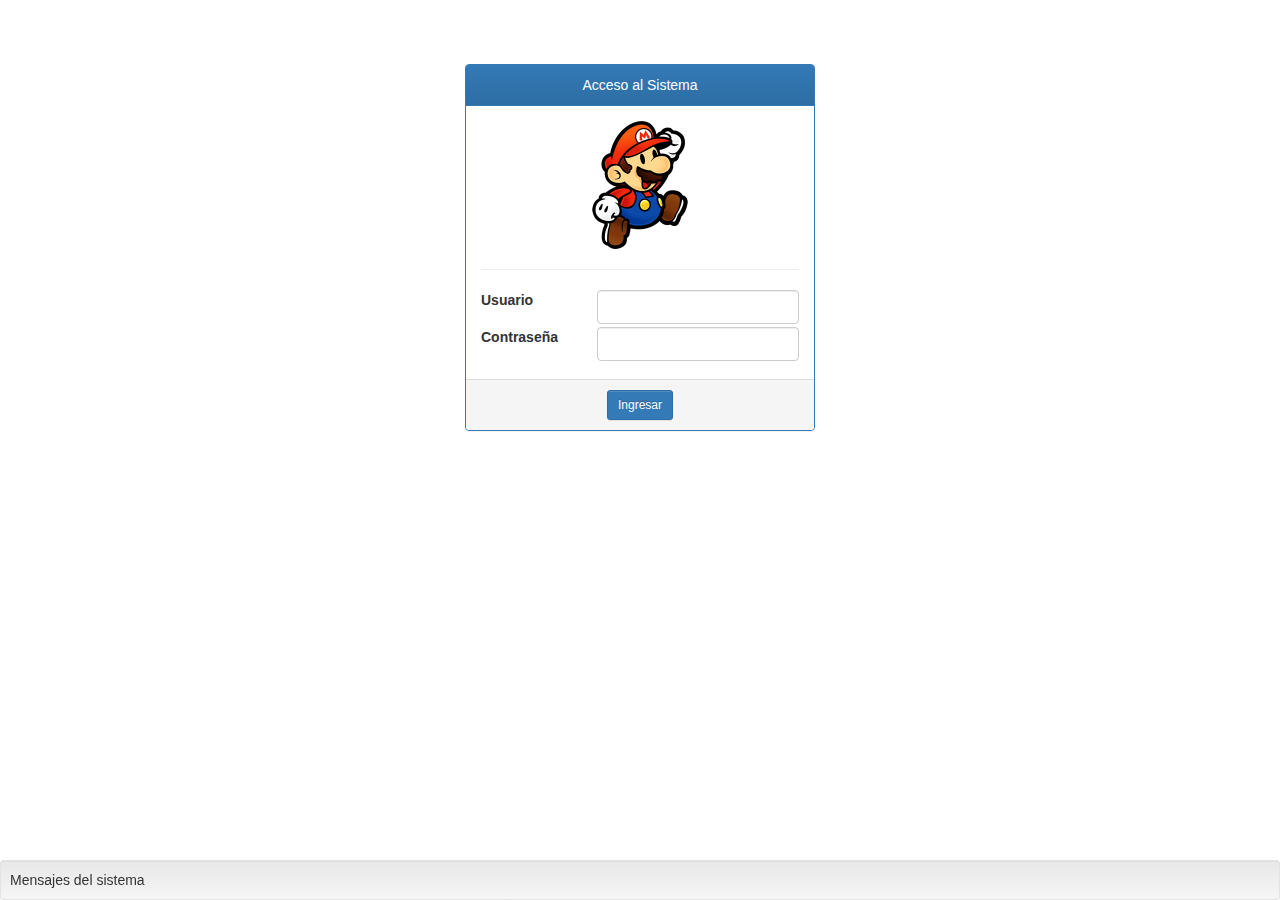
<file: index.html>
<!DOCTYPE html>
<html>
    <head>
        <title>PHP</title>
         <meta  charset="UTF-8">
        <meta name="viewport" content="width=divice-width,initial-scale=1.0">
        <link href="css/bootstrap-theme.min.css" rel="stylesheet" type="text/css">
        <link href="css/bootstrap.min.css" rel="stylesheet" type="text/css">
          <link href="css/estilos.css" rel="stylesheet" type="text/css">
    </head>
    <body>
       <div id="panelAcceso" class="panel panel-primary">
        <div class="panel-heading centrado">Acceso al Sistema</div>
            <div class="panel-body">
                <div class="row">
                    <div class="col-md-12 centrado">
                        <img src="img/logo.png" alt="">
                    </div>
                </div>
                <hr>
                <form id="formAcceso">
                    <div class="row">
                        <div class="col-md-4">
                            <label>Usuario</label>
                        </div>
                        <div class="col-md-8">
                            <input id="login_usuario" name="login_usuario" type="text" class="form-control">
                        </div>
                    </div>
                    
                       <div class="row">
                        <div class="col-md-4">
                            <label>Contraseña</label>
                        </div>
                        <div class="col-md-8">
                            <input id="password_usuario" name="password_usuario" type="password" class="form-control">
                        </div>
                    </div>
              </form>
            </div>
                  <div class="panel-footer centrado">
                <button id="botonIngresar" class="btn btn-primary btn-sm">Ingresar</button>
                  </div>
       </div>
        <div id="mensajes" class="well well-sm">Mensajes del sistema</div>
            <script src="js/jquery.min.js" type="text/javascript"></script>
            <script src="js/bootstrap.min.js" type="text/javascript"></script>
            <script src="js/funciones.js" type="text/javascript"></script>
            
            <script>
                 //    cerrarSesion();
               //       $("login_usuario").focus();
                //      siguienteCampo("#login_usuario" , "#password_usuario",false);
                //      siguienteCampo("#password_usuario" , "#botonIngresar",false);
                        $("#botonIngresar").on("click",function(){
                            validarAcceso();
                        });
                    </script> 
                 </body>
            </html>
</file>
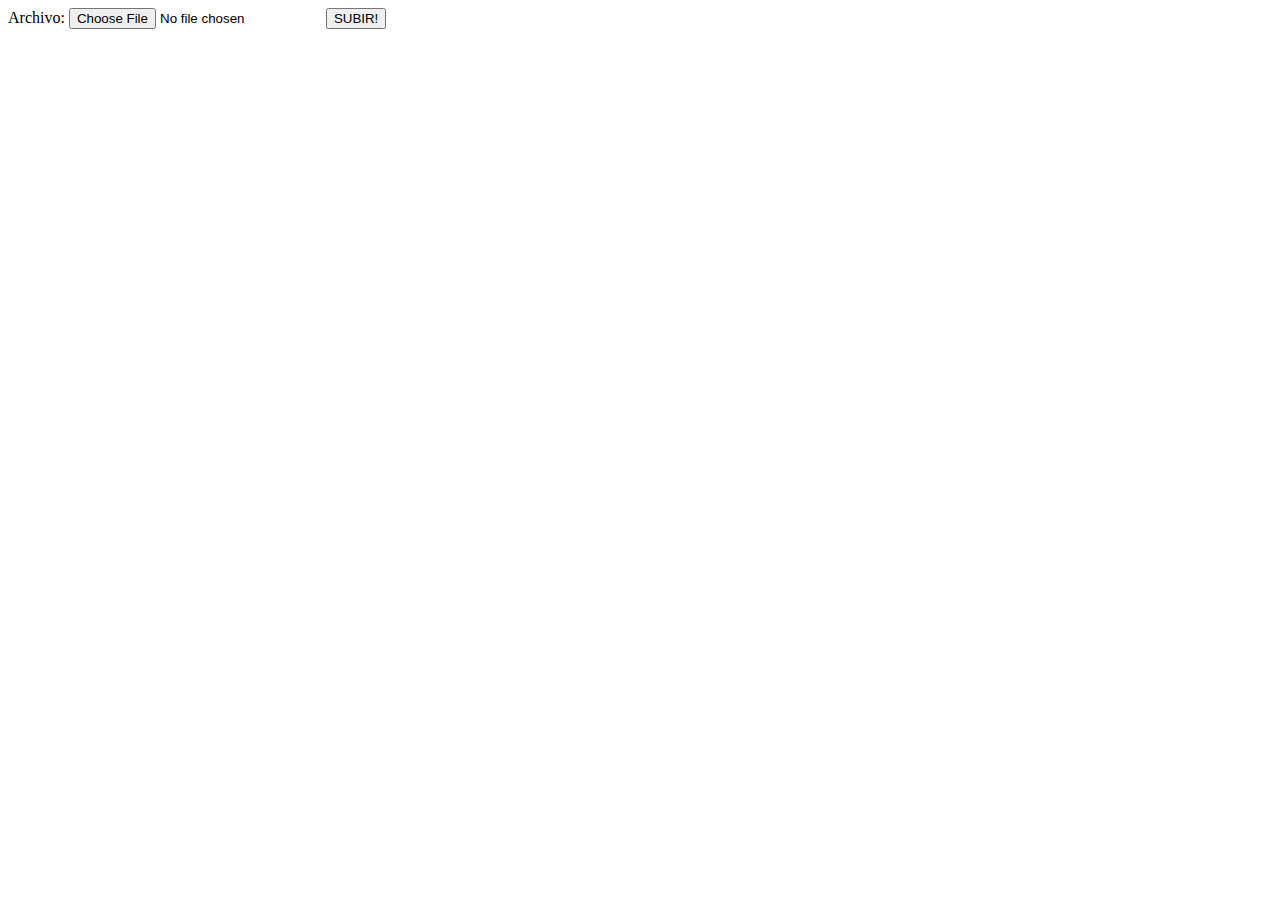
<file: subirimagen.html>
<html>
    <head>
        <title>Subir Imagen</title>
        <meta http-equiv="Content-Type" content="text/html; charset=UTF-8">
    </head>
    <body>
        <form action="php/subir_imagen.php" method="post" enctype="multipart/form-data">
            Archivo: <input name="fichero" type="file">
            <input name="submit" type="submit" value="SUBIR!">            
        </form>
    </body>
</html>
</file>
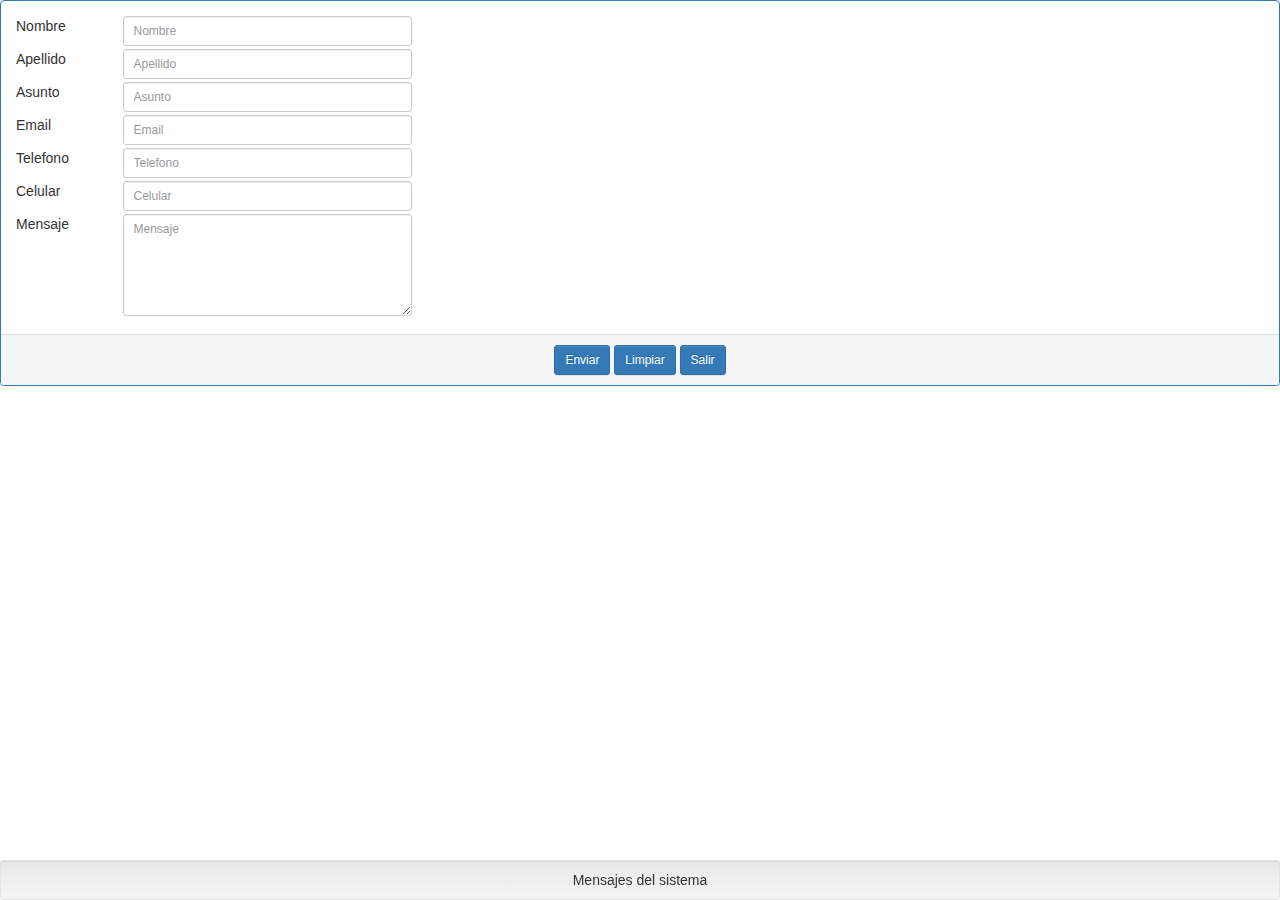
<file: frm/archivos/contacto/index.php.html>
<html>
    <head>
          <title>Formulario de Contacto</title>
          <link rel="icon" type="image/png" href="../../../mario.png"/>
          <meta charset="UTF-8">
          <meta name="viewreport" content="width=divice-width,initial-scale=1.0">
          <link href="../../../css/bootstrap-theme.min.css" rel="stylesheet" type="text/css">
          <link href="../../../css/bootstrap.min.css" rel="stylesheet" type="text/css">
          <link href="../../../css/estilos.css" rel="stylesheet" type="text/css">
    </head>
    <body>
        <div id="confirmar"></div>
        <div id="buscar"></div>
       
        <div id="panelPrograma" class="panel panel-primary">
                <div class="panel-body">
                    <form id="formPrograma" enctype="multipart/form-data" method="POST">
                        <div class="row">
                            <div class="col-md-1">
                                <span>Nombre</span>
                            </div>
                            <div class="col-md-3">
                                <input id="nombre" name="nombre" 
                                       type="texto" class="form-control input-sm" placeholder="Nombre">
                            </div>   
                                             
                            
                        </div>
                        <div class="row">
                            <div class="col-md-1">
                                <span>Apellido</span>
                            </div>
                            <div class="col-md-3">
                                <input id="apellido" name="apellido" 
                                       type="texto" class="form-control input-sm" placeholder="Apellido">
                            </div>   
                        </div>
                        <div class="row">
                            <div class="col-md-1">
                                <span>Asunto</span>
                            </div>
                            <div class="col-md-3">
                                <input id="asunto" name="asunto" 
                                       type="texto" class="form-control input-sm" placeholder="Asunto">
                            </div>   
                        </div>  
                        <div class="row">
                            <div class="col-md-1">
                                <span>Email</span>
                            </div>
                            <div class="col-md-3">
                                <input id="email" name="email" 
                                       type="texto" class="form-control input-sm" placeholder="Email">
                            </div>   
                        </div>
                        <div class="row">
                            <div class="col-md-1">
                                <span>Telefono</span>
                            </div>
                            <div class="col-md-3">
                                <input id="telefono" name="telefono" 
                                       type="texto" class="form-control input-sm" placeholder="Telefono">
                            </div>   
                        </div>
                        <div class="row">
                            <div class="col-md-1">
                                <span>Celular</span>
                            </div>
                            <div class="col-md-3">
                                <input id="celular" name="celular" 
                                       type="texto" class="form-control input-sm" placeholder="Celular">
                            </div>   
                        </div>
                        <div class="row">
                            <div class="col-md-1">
                                <span>Mensaje</span>
                            </div>
                            <div class="col-md-3">
                                <textarea id="mensaje" name="mensaje" 
                                       type="texto" class="form-control input-sm" placeholder="Mensaje"
                                       rows="5" cols="10"></textarea>
                            </div>   
                        </div>
                   </form>
              </div>
              <div class="panel-footer centrado">
                  <button id="botonEnviar" type="button"
                          class="btn btn-primary btn-sm">Enviar</button>
                  <button id="botonLimpiar" type="button"
                          class="btn btn-primary btn-sm">Limpiar</button>
                  <button id="botonSalir" type="button"
                          class="btn btn-primary btn-sm">Salir</button>
              </div>
         </div>
         <div id="mensajes" class="well well-sm centrado">
             Mensajes del sistema
         </div>
         <script src="../../../js/jquery.min.js" type="text/javascript">
         </script>
         <script src="../../../js/bootstrap.min.js" type="text/javascript">
         </script>  
         <script src="../../../js/funciones.js" type="text/javascript">
         </script>
         <script src="js/funciones.js" type="text/javascript">
         </script>
         <script>
                  $("#botonEnviar").on("click",function(){
                      enviarMensaje();
                  });
                  $("#botonSalir").on("click",function(){
                      location.href="../../../menu.html";
                  });
                  $("#botonLimpiar").on("click",function(){
                      limpiarCampos();
                  });
                  
         </script>
    </body>
    
</html>
</file>
<file: css/estilos.css>
*{
    margin: 0;
    padding: 0;
}
#panelAcceso{
    width: 350px; /* comentario */
    margin: auto;
    margin-top: 5%;
}
#mensajes{
    position: fixed;
    bottom: 0;
    margin-bottom: 0;
    width: 100%;
    height: 40px;
}
.izquierda{
    text-align: left;
}
.centrado{
    text-align: center;
}
.derecha{
    text-align: right;
}
.row{
    margin-bottom: 3px;
}
tbody tr{
    cursor: pointer;
}
@media (max-width: 700px){
    .id{
        display: none;
    }
}
</file>
